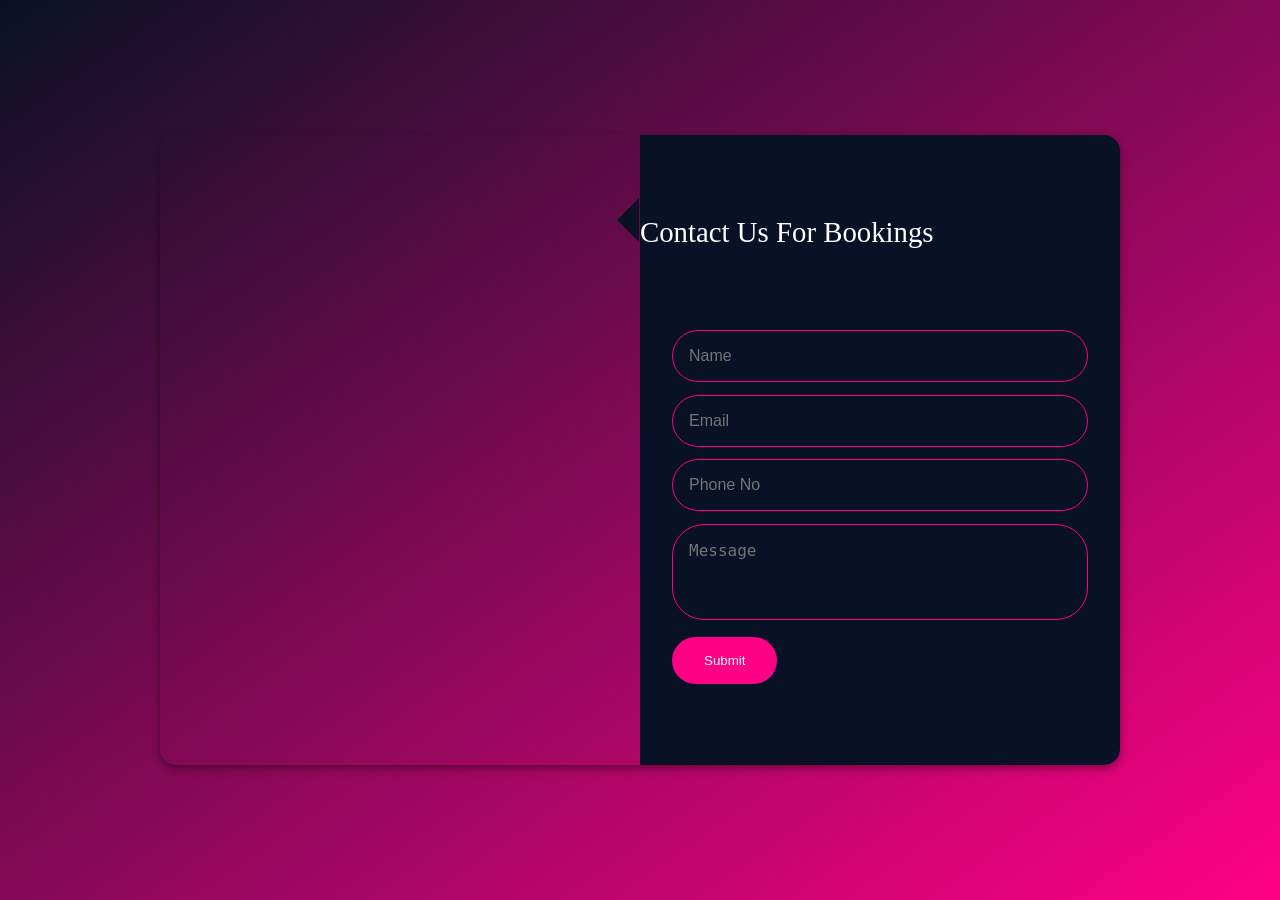
<file: contact.html>
<!DOCTYPE html>
<html lang="en">
<head>
    <meta charset="UTF-8">
    <meta name="viewport" content="width=, initial-scale=1.0">
    <meta name="description" content="Join SpinMasterz Table Tennis Academy in Pretoria, South Africa. Led by ITTF Level 1 certified coach Kudakwashe Mhurure, we offer top-notch training for all skill levels. Enhance your table tennis skills with expert guidance and a supportive community.">
<meta name="keywords" content="SpinMasterz Table Tennis Academy, Pretoria, South Africa, Kudakwashe Mhurure, ITTF Level 1 certified, table tennis training, table tennis coaching, table tennis academy, sports training, table tennis skills">
<meta name="author" content="SpinMasterz Table Tennis Academy">

    <link rel="stylesheet" href="style4.css">
    <title>Document</title>
</head>
<body>
    <div class="contact">
        <div class="map">
            <iframe
  src="https://www.google.com/maps/embed?pb=!1m18!1m12!1m3!1d11485.284598318388!2d28.131953333579007!3d-25.758018759609716!2m3!1f0!2f0!3f0!3m2!1i1024!2i768!4f13.1!3m3!1m2!1s0x1e9572b843b95a85%3A0x5e3d0e1b741ec9f!2s84%20Arend%20St%2C%20Kwaggasrand%2C%20Pretoria%2C%200183%2C%20South%20Africa!5e0!3m2!1sen!2sza!4v1698744962291!5m2!1sen!2sza"
  width="600"
  height="450"
  style="border:0;"
  allowfullscreen=""
  loading="lazy"
  referrerpolicy="no-referrer-when-downgrade">
</iframe>

        </div>
        <div class="form">
            <h1>Contact Us For Bookings</h1>
            <form action="https://formsubmit.co/kudacoach@gmail.com" method="POST">
                <input type="text" name="name" required placeholder="Name">
                <input type="email" name="email" required placeholder="Email">
                <input type="text" name="phone" required placeholder="Phone No">
                <textarea name="message" required placeholder="Message"></textarea>
                
                <button type="submit">Submit</button>
            </form>
        </div>
    </div>
</body>
</html>
</file>
<file: style4.css>
:root{
    --primary: #ff0185;
    --secondary: #091126;
}
*{
    margin: 0;
    padding: 0;
    box-sizing: border-box;
}
body{
    height: 100vh;
    display: flex;
    justify-content: center;
    align-items: center;
    background-image: linear-gradient(145deg, var(--secondary), var(--primary));
}
.contact{
    height: 70vh;
    width: 75vw;
    border-radius: 1rem;
    display: flex;
    overflow: hidden;
    box-shadow: 0 .2rem .5rem #0006;

}
.map, .form{
    width: 50%;
    height: 100%;
}
.map iframe{
    width: 100%;
    height: 100%;
}
.form{
    position: relative;
    background-color: var(--secondary);
    display: flex;
    flex-direction: column;
    justify-content: space-evenly;
}
.form::before{
    position: absolute;
    top: 10%;
    left: -2.8rem;
    content: "";
    width: 0;
    height: 0;
    border: 1.4rem solid transparent;
    border-right: 1.4rem solid var(--secondary);
}
.form h1{
    color: #fff;
    font: 500 1.8rem san-serif;
}
.form form{
    padding: 0 2rem;
}
.form input, .form textarea {
width: 100%;
padding: 1rem;
border: .08rem solid var(--primary);
border-radius: 2rem;
background-color: unset;
color: #fff;
font-size: 1rem;
}
.form input:not(:first-child), .form textarea, .form button{
    margin-top: .8rem;
}
.form textarea{
    height: 6rem;
    resize: none;
}
.form button{
    background-color: var(--primary);
    padding: 1rem 2rem;
    color: #fff;
    border-radius: 2rem;
    border: none;
    cursor: pointer;
}
</file>
